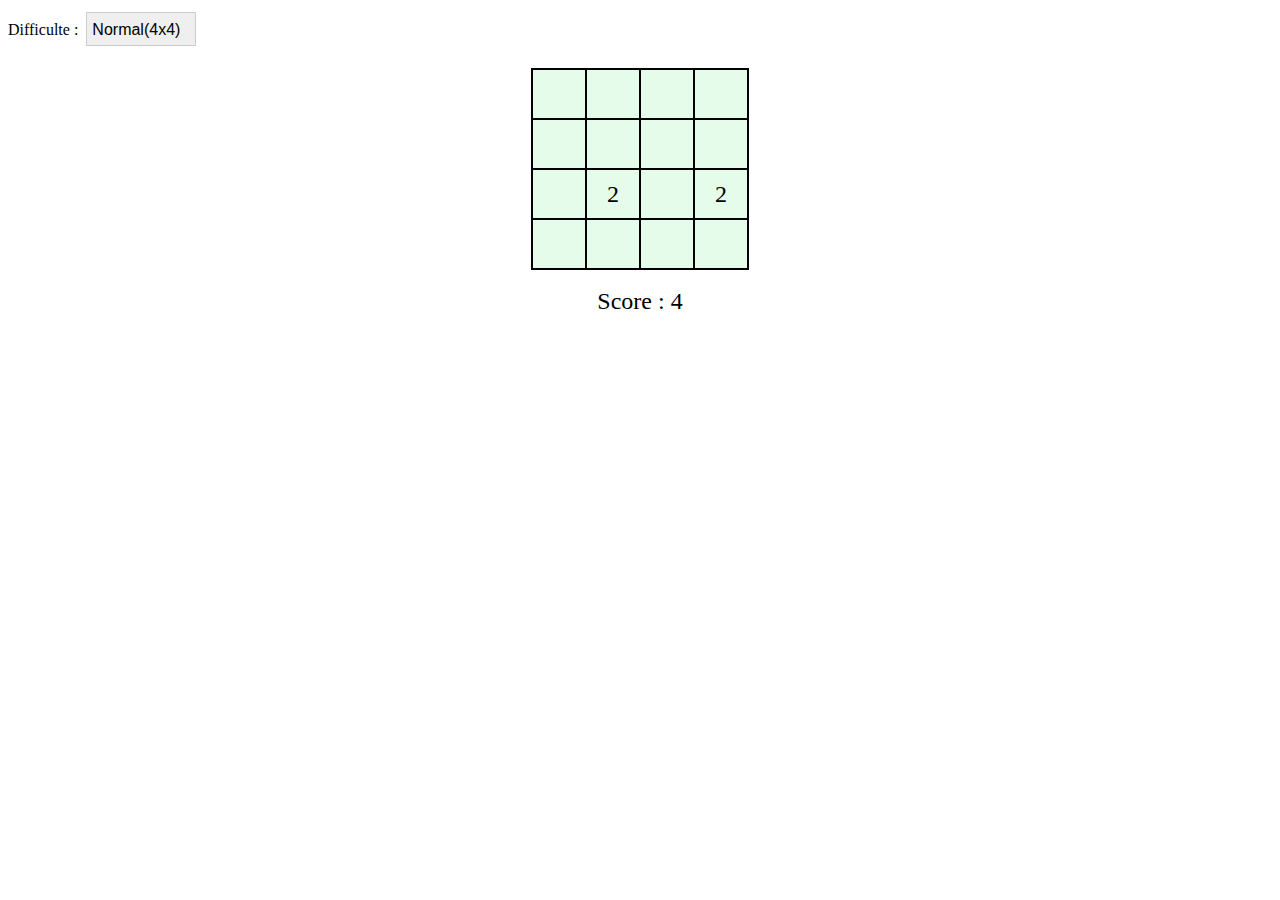
<file: index.html>
<html>
<head>
    <meta http-equiv="Content-Type" content="text/html; charset=utf-8" />
    <script type="text/javascript" src="2048.js"></script>
	<link rel="stylesheet" type="text/css" href="2048.css"/>
    <title>2048</title>
</head>
<body onkeydown="KeyPress(event)"onload="OnLoad();">
    <label>Difficulte :</label>
    <select id="Select_Level" onchange="OnChangeLevel();">
        <option>Petit(3x3)</option>
        <option selected>Normal(4x4)</option>
        <option>Grand(5x5)</option>
        <option>Enorme(8x8)</option>
    </select>
    <br />
    <br />
    <table id="MyTable">
    </table>
    <br />
    <label class="score">Score : <span id="lblScore">4</span> </label>
	</body>
	<html>
</file>
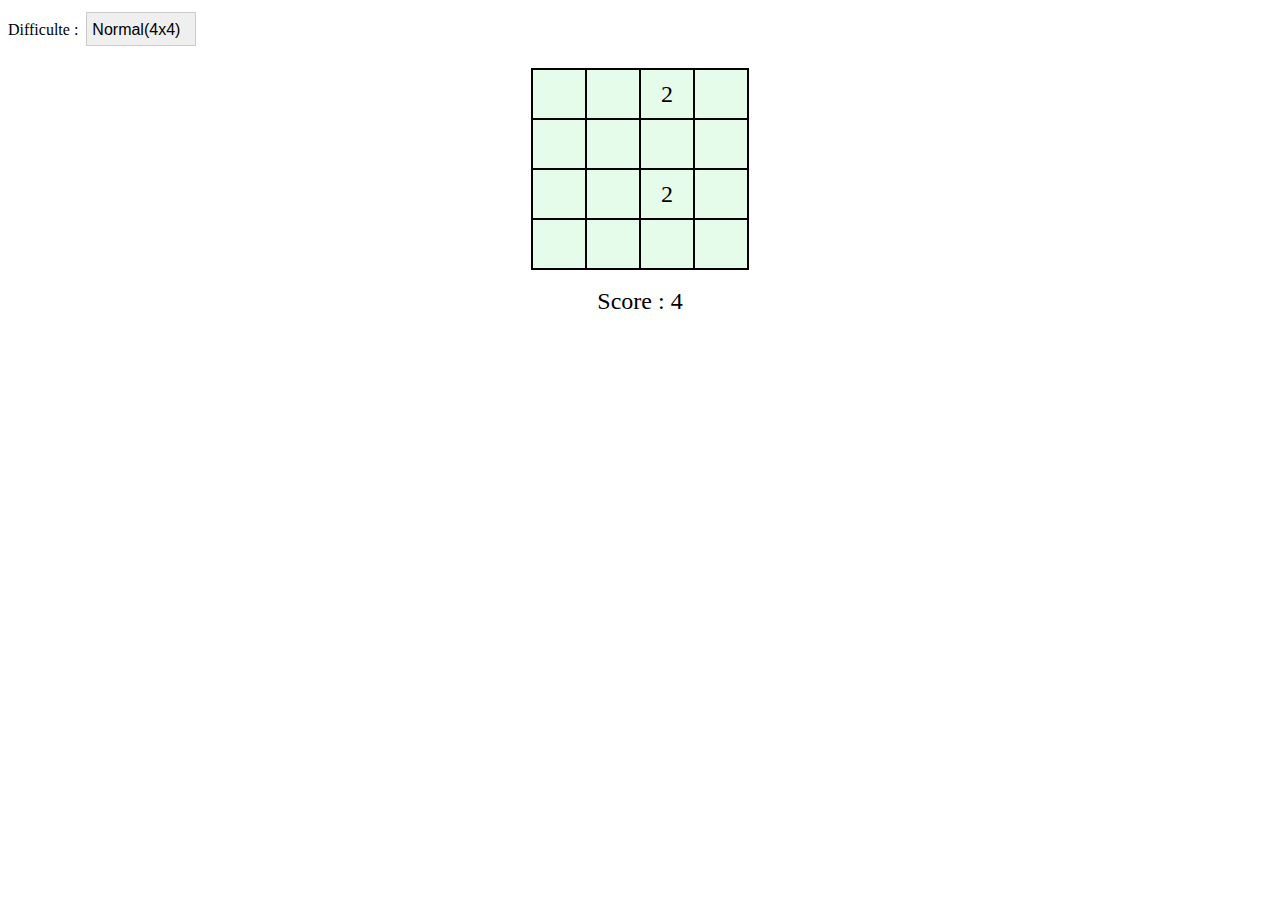
<file: 2048.html>
<html>
<head>
    <meta http-equiv="Content-Type" content="text/html; charset=utf-8" />
    <script type="text/javascript" src="2048.js"></script>
	<link rel="stylesheet" type="text/css" href="2048.css"/>
    <title>2048</title>
</head>
<body onkeydown="KeyPress(event)"onload="OnLoad();">
    <label>Difficulte :</label>
    <select id="Select_Level" onchange="OnChangeLevel();">
        <option>Petit(3x3)</option>
        <option selected>Normal(4x4)</option>
        <option>Grand(5x5)</option>
        <option>Enorme(8x8)</option>
    </select>
    <br />
    <br />
    <table id="MyTable">
    </table>
    <br />
    <label class="score">Score : <span id="lblScore">4</span> </label>
	</body>
	<html>
</file>
<file: 2048.css>
select {
   margin: 4px;
   border: 1px solid #111;
   padding: 5px 10px 5px 5px;
   font-size: 16px;
   border: 1px solid #ccc;
   height: 34px;
   -webkit-appearance: none;
   -moz-appearance: none;
} 
table {
    border: 1px solid black;
    border-collapse: collapse;
    margin-left: auto;
    margin-right: auto;
}
tbody {
    display: table-row-group;
    vertical-align: middle;
    border-color: inherit;
}
tr {
    display: table-row;
    vertical-align: inherit;
    border-color: inherit;
}
td {
    border: 2px solid black;
    height: 50px;
    font-size: 24px;
    text-align: center;
    width: 50px;
    background-color: #e5fceb;
}
.score{
    display:block;
    text-align:center;
    font-size:24px;
}
</file>
